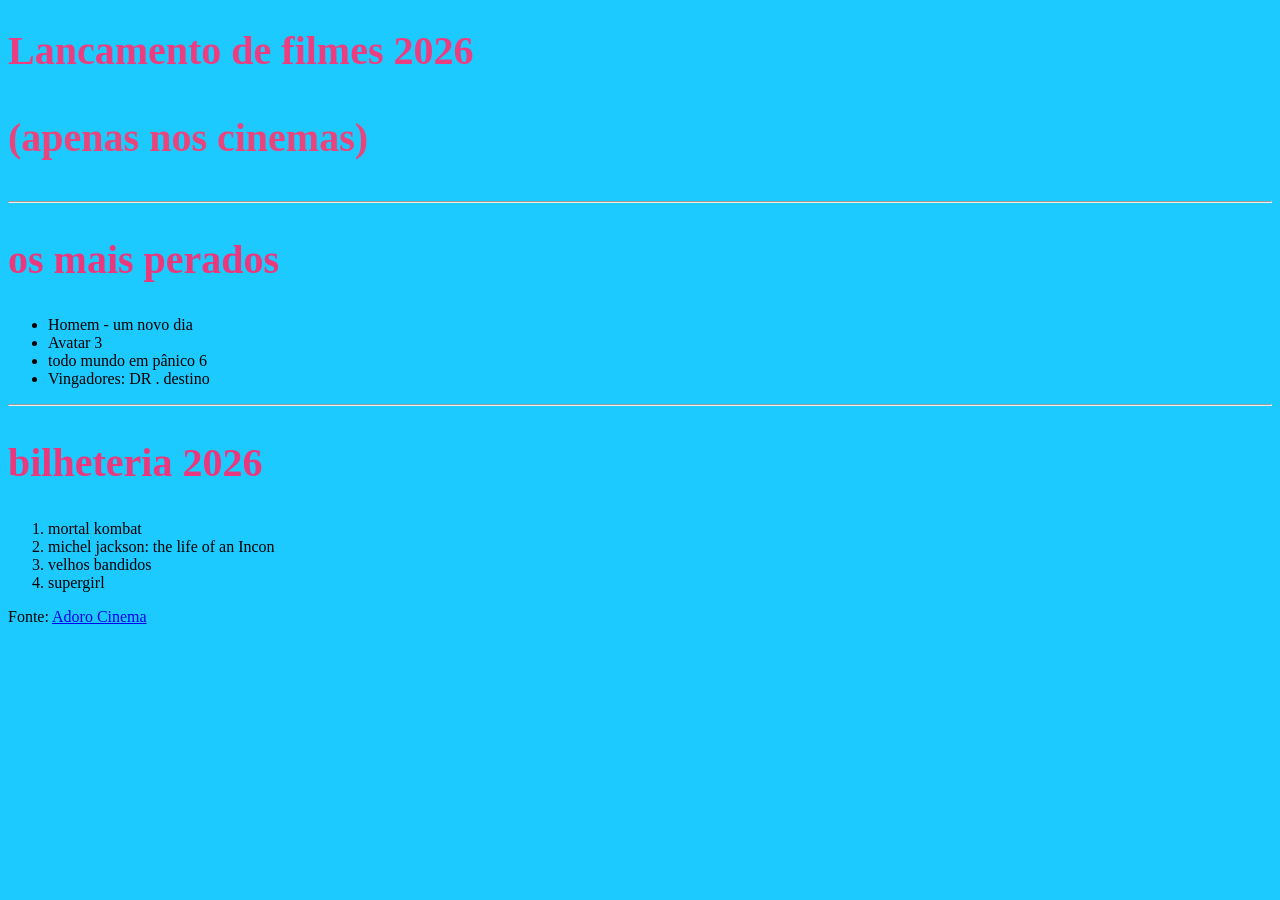
<file: aula01/atividade01/index.html>
<!DOCTYPE html>
<html lang="pt-br">
<head>
    <meta charset="UTF-8">
    <meta name="viewport" content="width=device-width, initial-scale=1.0">
    <title>minha primeira pagina</title>
    <link rel="stylesheet" href="CSS/style.css">
</head>
<body>
    <h1>Lancamento de filmes 2026</h1>
    <h3>(apenas nos cinemas)</h3>
    <hr>
    <h2>os mais perados</h2>
    <ul> <!-- olaaa-->
        <li>Homem - um novo dia</li>
        <li>Avatar 3</li>
        <li>todo mundo em pânico 6</li>
        <li>Vingadores: DR . destino</li>
        </ul>
        <hr>
        <h2>bilheteria 2026</h2>
        <ol>
        <li>mortal kombat</li>
        <li>michel jackson: the life of an Incon</li>
        <li>velhos bandidos</li>
        <li>supergirl</li>
        </ol>
<p>Fonte: <a href="https://www.adorocinema.com/filmes/filmes-mais-aguardados/">Adoro Cinema</a></p>
</body>
</html>
</file>
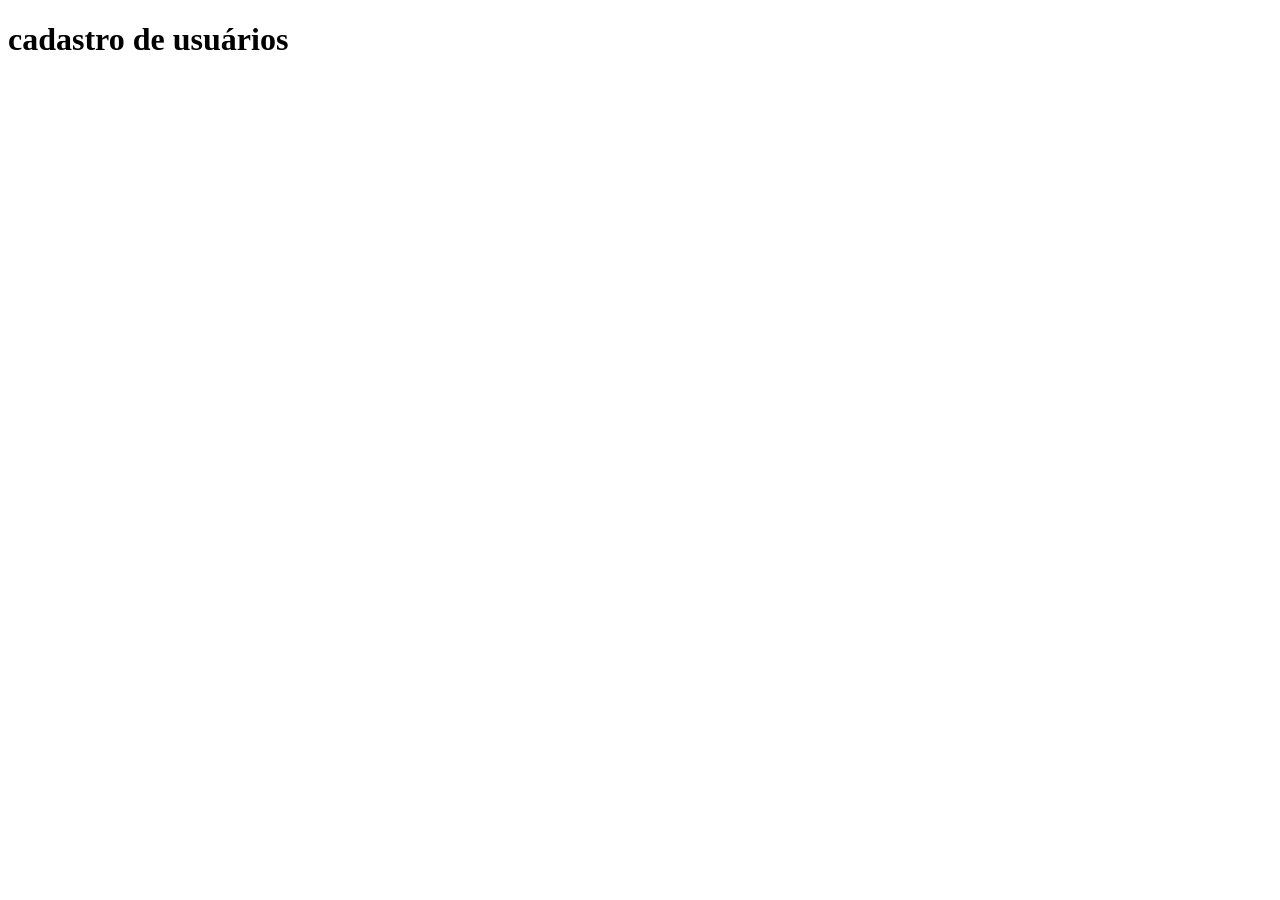
<file: aula02/ativadade02/index.html>
<!DOCTYPE html>
<html lang="en">
<head>
    <meta charset="UTF-8">
    <meta name="viewport" content="width=device-width, initial-scale=1.0">
    <title>Document</title>
</head>
<body>
    <main>
<h1> cadastro de usuários </h1>
<form action = "#" method = "post">
    <!-- campos serao adicionados aqui -->
</form>
    </main>
     <h1></h1> 
    
</body>
</html>
</file>
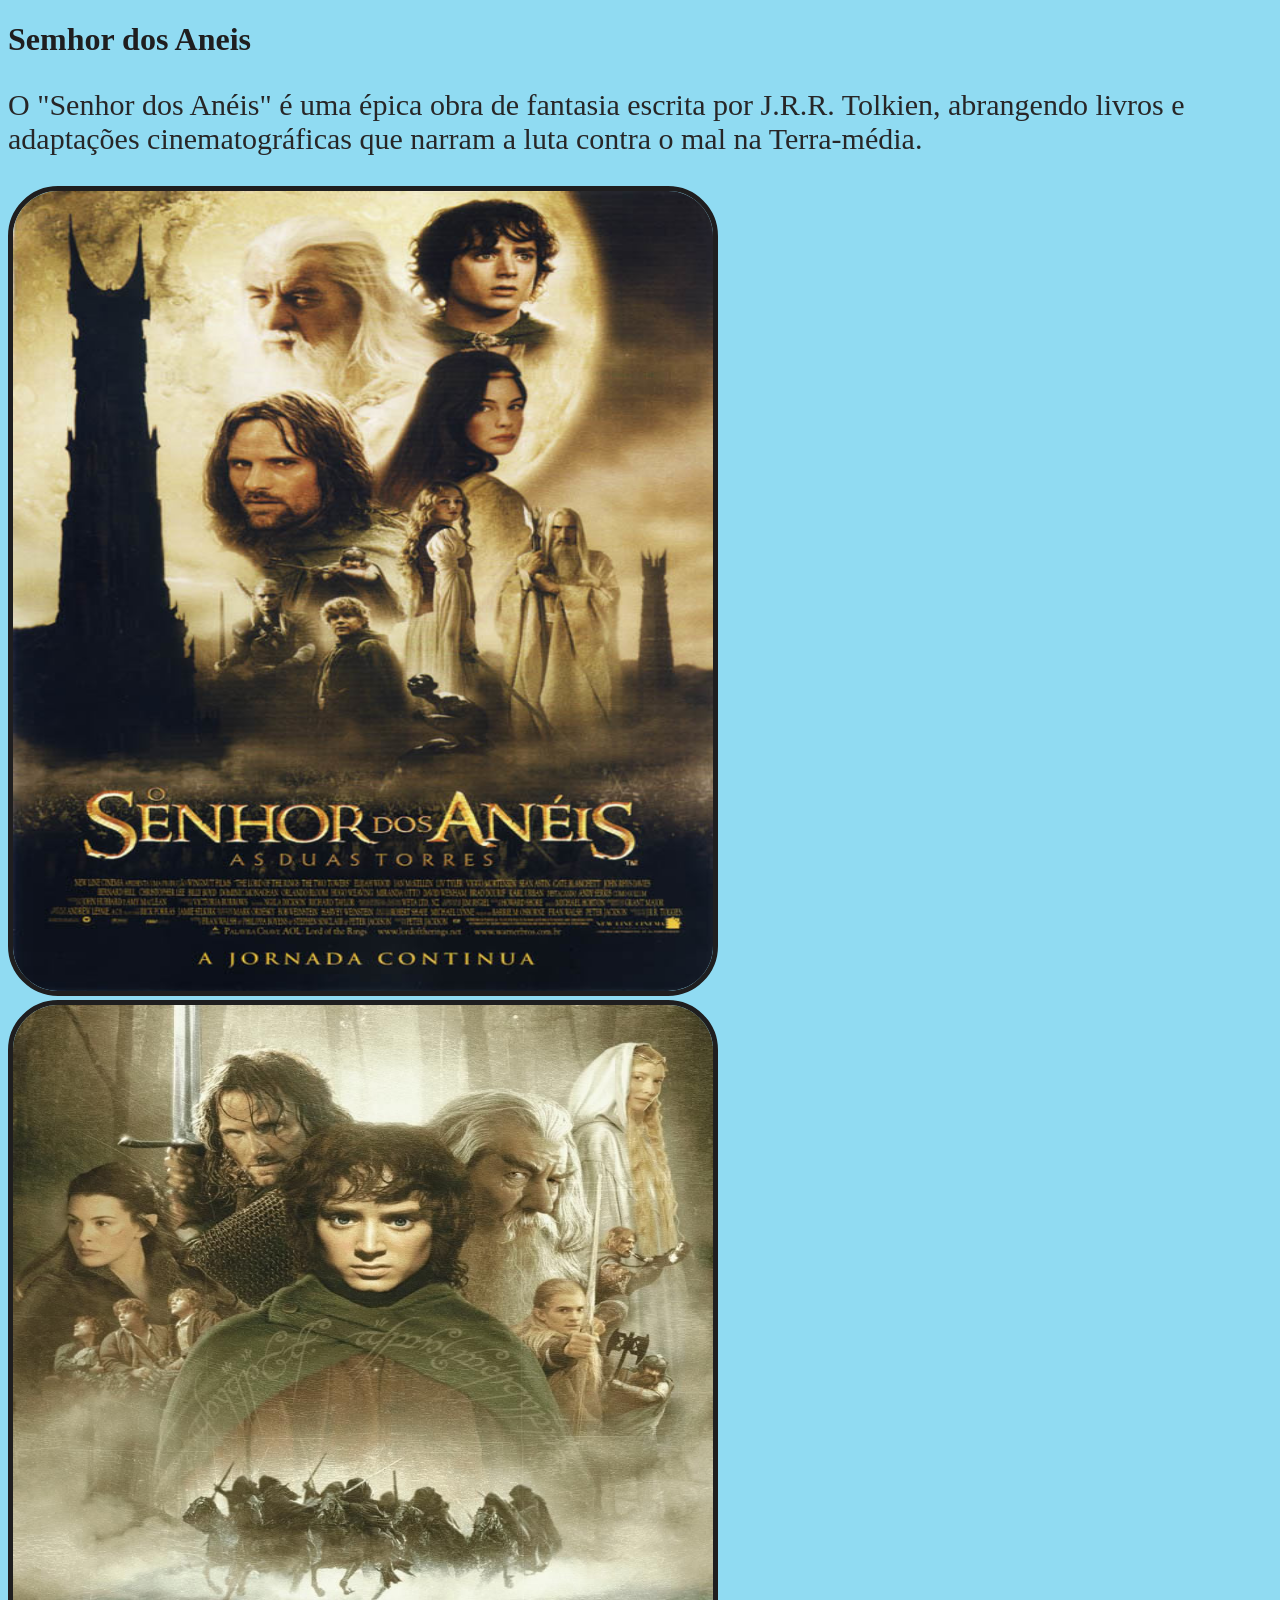
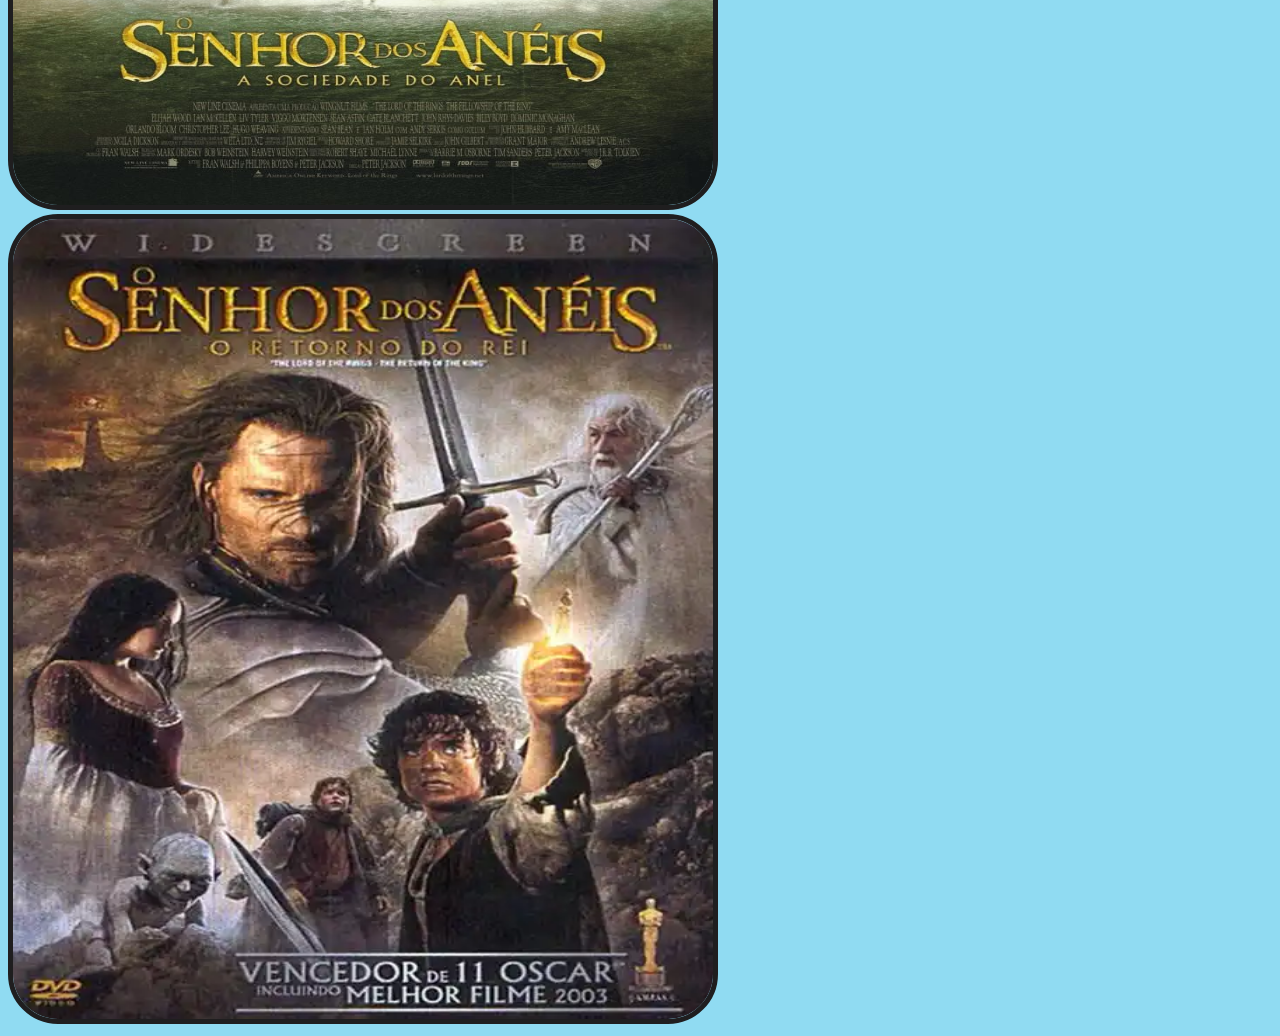
<file: aula03/atividade01/index.html>
<!DOCTYPE html>
<html lang="en">
<head>
    <meta charset="UTF-8">
    <meta name="viewport" content="width=device-width, initial-scale=1.0">
    <link rel="shortcut icon" href="./img/icone.png" type="image/x-icon">
    <title>semhor dos aneis</title>
    <link rel="stylesheet" href="./css/style.css">
</head>
<body>
    <h1>Semhor dos Aneis</h1>
<p>
    O "Senhor dos Anéis" é uma épica obra de fantasia escrita por J.R.R. Tolkien, abrangendo livros e adaptações cinematográficas que narram a luta contra o mal na Terra-média.
</p>
<img src ="./img/poster2.jpg" alt="cartaz do filme as duas torres">
<img src ="./img/poster1.jpg" alt="cartaz do filme A sociedade do anel">
<img src ="./img/poster3.webp" alt="cartaz do filme O retorno do rei">







</body>
</html>
</file>
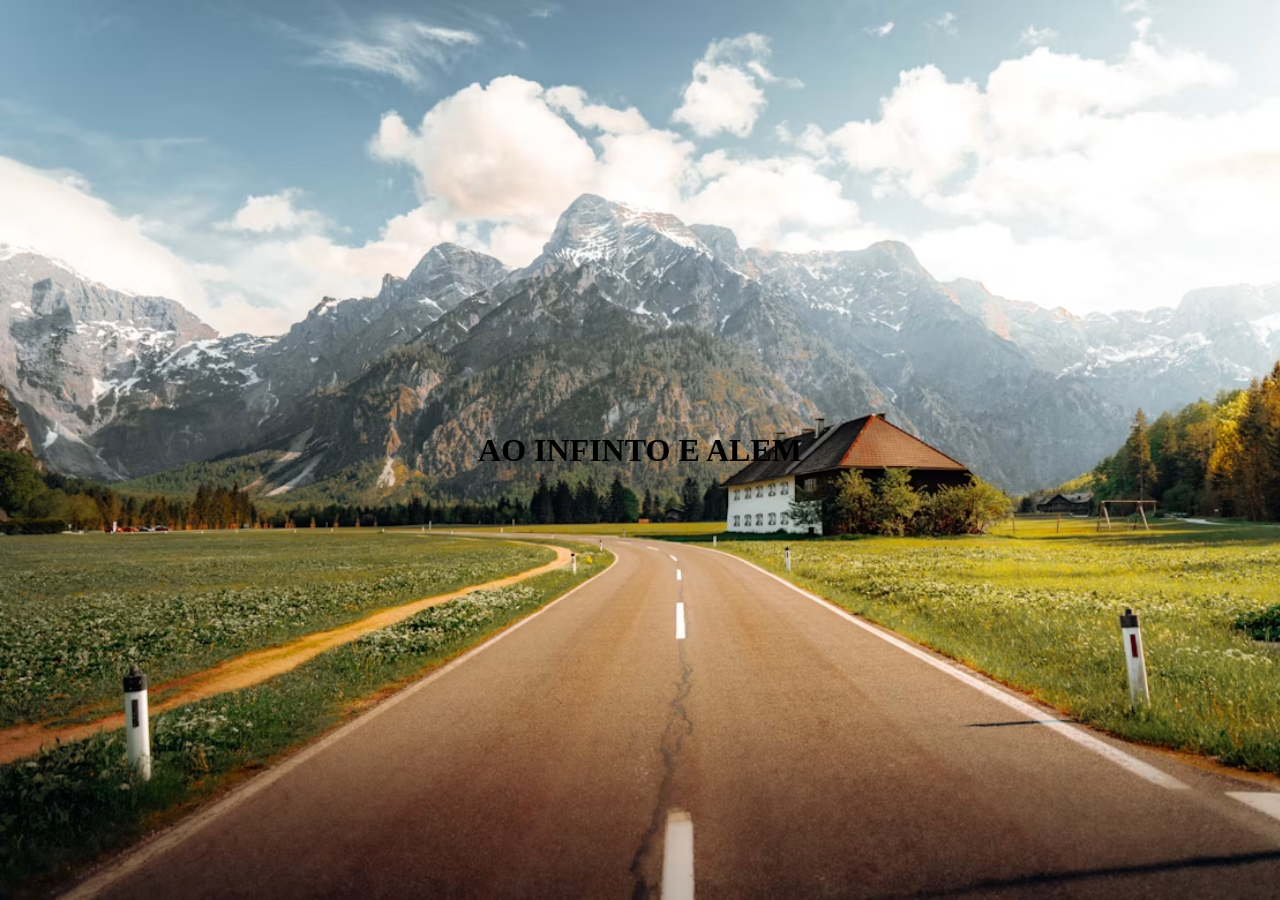
<file: aula03/atividade02/index.html>
<!DOCTYPE html>
<html lang="en">
<head>
    <meta charset="UTF-8">
    <meta name="viewport" content="width=device-width, initial-scale=1.0">
    <link rel="stylesheet" href="./css/style.css">
    <link rel="icon" type="image/x-icon" href="./img/plane_4635448.png">
    <title>foto dfe abertura</title>
</head>
<body>
   
<div class="fundo">
 <h1>AO INFINTO E ALEM</h1>
</div>    

</body>
</html>
</file>
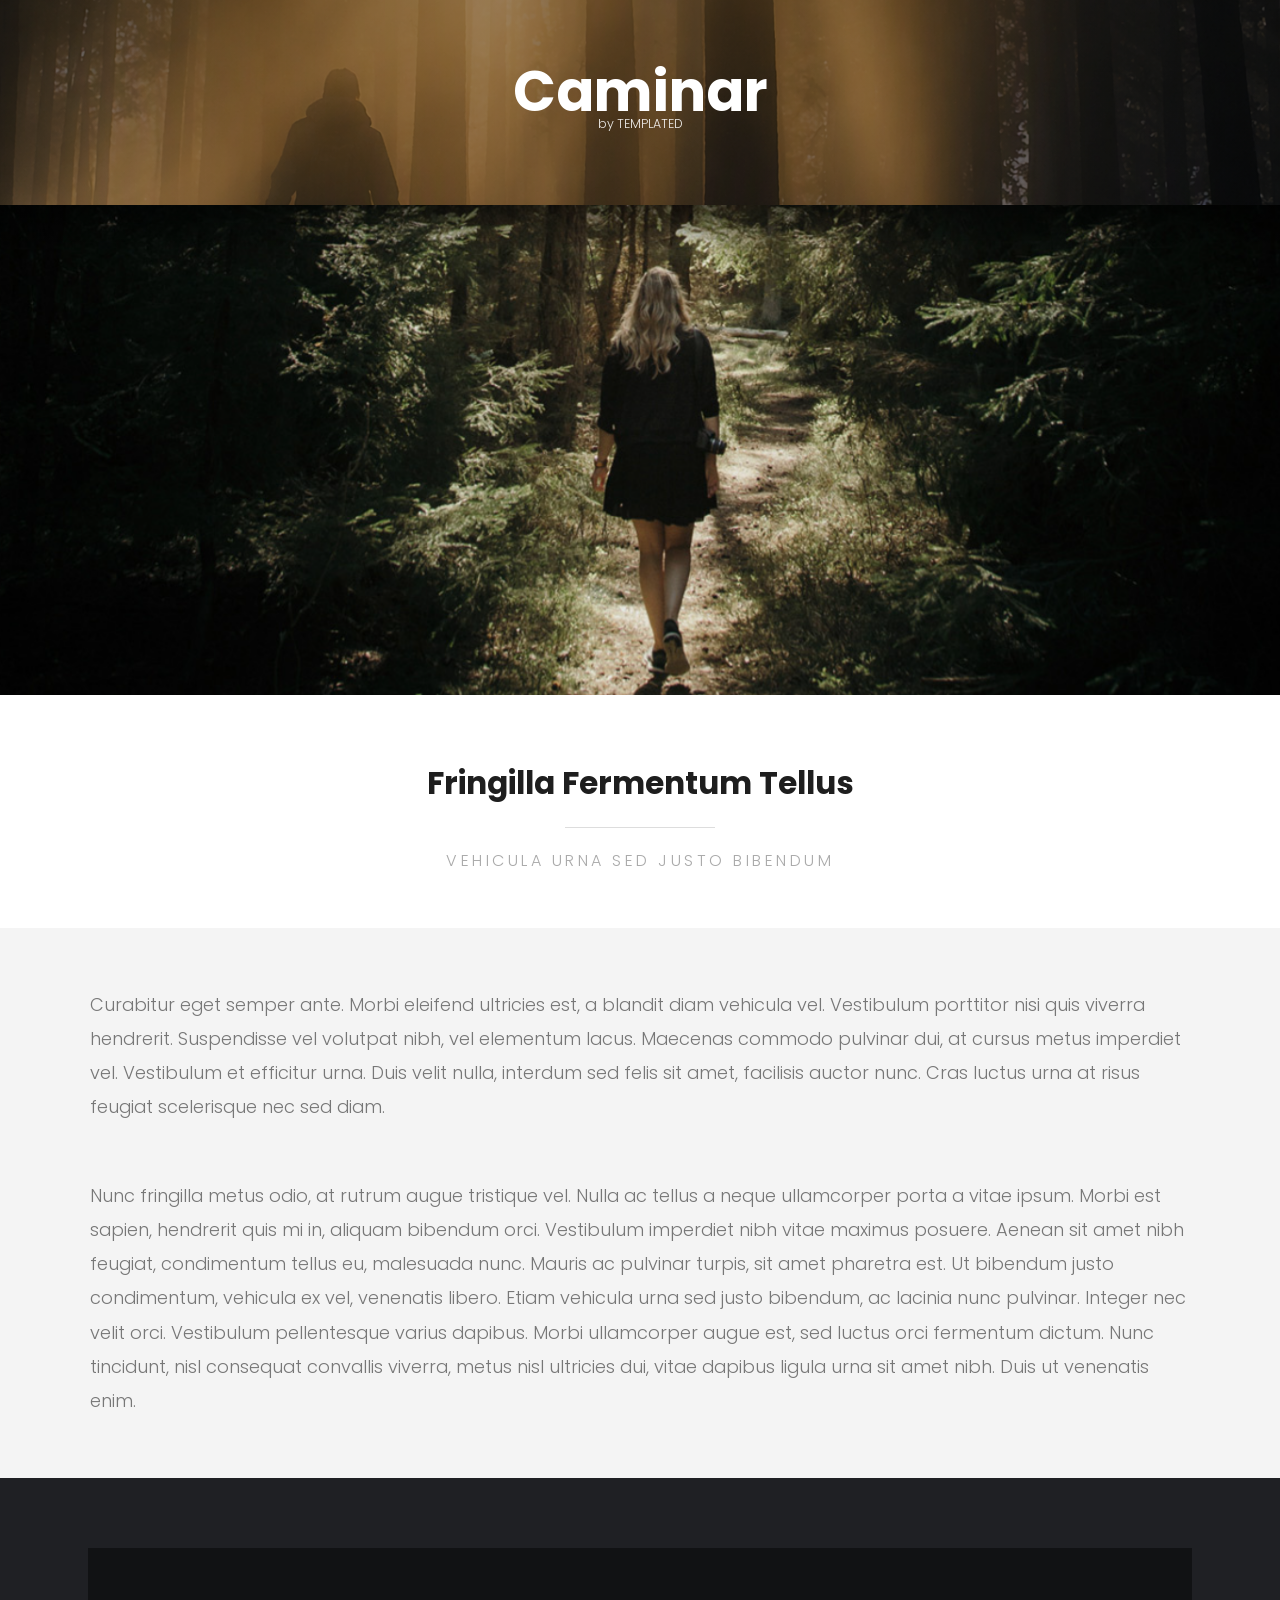
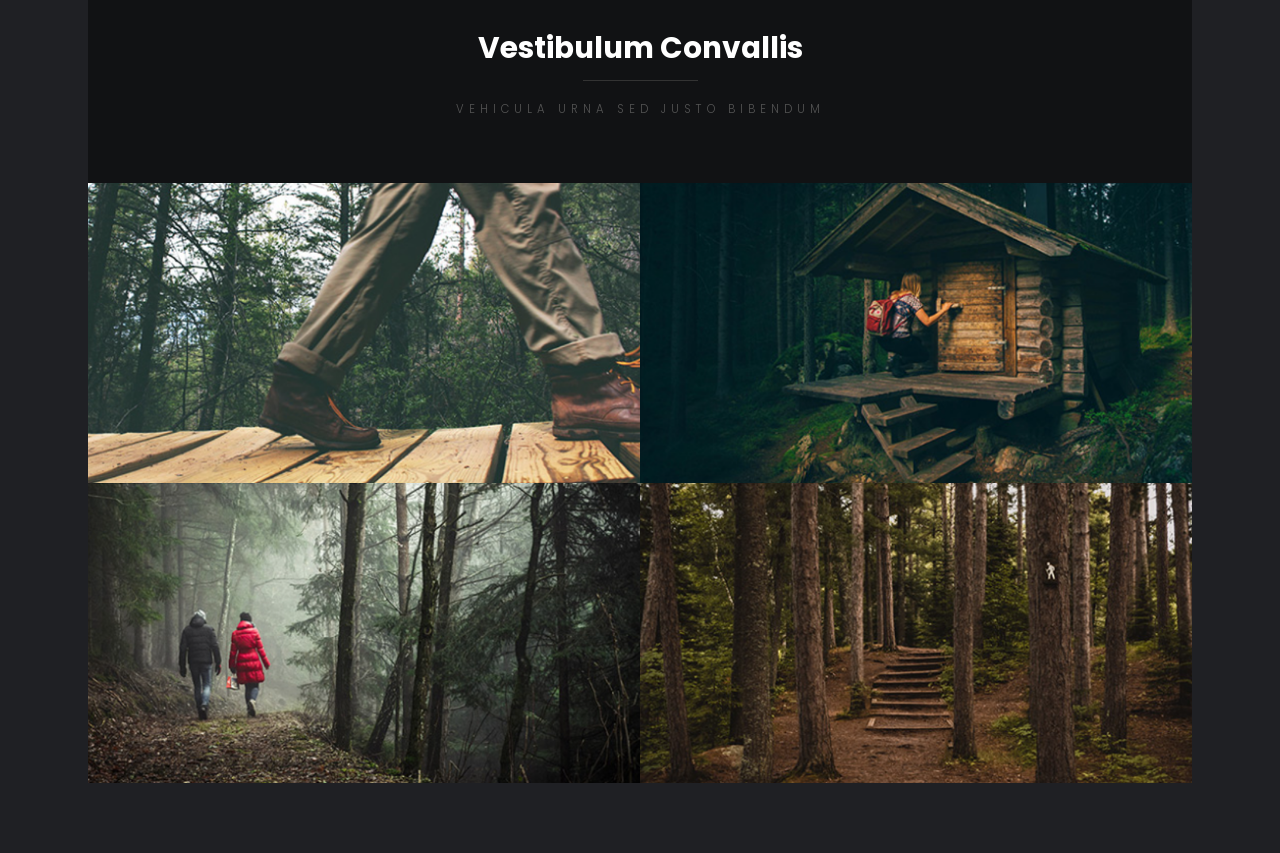
<file: aula04/atividade01/index.html>
<!DOCTYPE html>
<html lang="pt-br">
<head>
    <meta charset="UTF-8">
    <meta name="viewport" content="width=device-width, initial-scale=1.0">
    <link rel="stylesheet" href="css/style.css">
</head>
<body>
    <title>Caminar</title>
</head>
<body>
 
    <header class="fundo">
        <div class="texto-topo">
            <h1>Caminar</h1>
            <h2>by TEMPLATED</h2>
        </div>
    </header>
 
    <section class="imagem-principal">
        <img src="img/Designer2.png" alt="Imagem Principal">
    </section>
 
    <section class="secao-titulo">
    <h2>Fringilla Fermentum Tellus</h2>
    <hr>
    <p>VEHICULA URNA SED JUSTO BIBENDUM</p>
    </section>
 
    <section class="secao-texto">
    <p>
        Curabitur eget semper ante. Morbi eleifend ultricies est, a blandit diam vehicula vel. Vestibulum porttitor nisi quis viverra hendrerit. Suspendisse vel volutpat nibh, vel elementum lacus. Maecenas commodo pulvinar dui, at cursus metus imperdiet vel. Vestibulum et efficitur urna. Duis velit nulla, interdum sed felis sit amet, facilisis auctor nunc. Cras luctus urna at risus feugiat scelerisque nec sed diam.
    </p>
    <br>
    <p>
        Nunc fringilla metus odio, at rutrum augue tristique vel. Nulla ac tellus a neque ullamcorper porta a vitae ipsum. Morbi est sapien, hendrerit quis mi in, aliquam bibendum orci. Vestibulum imperdiet nibh vitae maximus posuere. Aenean sit amet nibh feugiat, condimentum tellus eu, malesuada nunc. Mauris ac pulvinar turpis, sit amet pharetra est. Ut bibendum justo condimentum, vehicula ex vel, venenatis libero. Etiam vehicula urna sed justo bibendum, ac lacinia nunc pulvinar. Integer nec velit orci. Vestibulum pellentesque varius dapibus. Morbi ullamcorper augue est, sed luctus orci fermentum dictum. Nunc tincidunt, nisl consequat convallis viverra, metus nisl ultricies dui, vitae dapibus ligula urna sit amet nibh. Duis ut venenatis enim.
    </p>
    </section>
 
    <section class="secao-galeria">
    <div class="galeria-container">
 
        <div class="galeria-titulo">
            <h2>Vestibulum Convallis</h2>
            <hr>
            <p>VEHICULA URNA SED JUSTO BIBENDUM</p>
        </div>
 
        <div class="galeria-imagens">
            <img src="img/Designer3.png" alt="Imagem 1">
            <img src="img/Designer4.png" alt="Imagem 2">
            <img src="img/Designer5.png" alt="Imagem 3">
            <img src="img/Designer6.png" alt="Imagem 4">
        </div>
 
    </div>
    </section>
</body>
</html>
</file>
<file: aula01/atividade01/CSS/style.css>
body {
    background-color:rgb(29, 202, 255);
}
    h1{
        color:rgb(236, 61, 128);
        font-size: 40px;
    }
    h2{
        color:hsl(337, 82%, 57%);
        font-size: 40px;
    }
    h3{
        color:rgb(233, 68, 123);
        font-size: 40px;
    }
</file>
<file: aula03/atividade01/css/style.css>
h1{
    color: #1f1e1f;
}
p{
    color: #272627;
    font-size: 30px; 
}
body{
    background-color: #40c1e993;
}
img{
    width: 700px;
    height: 800px;
    border-radius:50px;
    border: 5px solid #1f1e1f;
}
</file>
<file: aula03/atividade02/css/style.css>
@import url('https://fonts.googleapis.com/css2?family=Black+Ops+One&display=swap');



body{
    margin: 0;
    
}





.fundo{
    background-image: url('../img/fundo.avif');
height: 100vh;
width: 100vw;
background-size: cover;
align-content: center;
Text-align: center;
}
texto{
    color: rgb(240, 234, 234);
    font-size: 50px;
    font-family: center;
   font-family: "Black Ops One", system-ui;
  
}
</file>
<file: aula04/atividade01/css/style.css>
@import url('https://fonts.googleapis.com/css2?family=Poppins:ital,wght@0,100;0,200;0,300;0,400;0,500;0,600;0,700;0,800;0,900;1,100;1,200;1,300;1,400;1,500;1,600;1,700;1,800;1,900&display=swap');
@import url('https://fonts.googleapis.com/css2?family=DM+Sans:ital,opsz,wght@0,9..40,100..1000;1,9..40,100..1000&display=swap');
* {
    margin: 0;
    padding: 0;
    box-sizing: border-box;
}
 
body {
    font-family: 'Poppins', sans-serif;
    background-color: #fff;
}
 
.fundo {
    height: 205px;
 
    background-image: linear-gradient(
        rgba(0, 0, 0, 0.35),
        rgba(0, 0, 0, 0.35)
    ), url('../img/Designer.png');
 
    background-size: cover;
    background-position: center 65%;
    background-repeat: no-repeat;
 
    display: flex;
    justify-content: center;
    align-items: center;
    text-align: center;
}
 
.texto-topo {
    transform: translateY(-3px);
}
 
.texto-topo h1 {
    font-family: 'Poppins', sans-serif;
    font-size: 3.5rem;
    font-weight: 700;
    color: #fff;
    line-height: 0.9;
}
 
.texto-topo h2 {
    font-family: 'Poppins', sans-serif;
    font-size: 0.78rem;
    font-weight: 300;
    color: rgba(255, 255, 255, 0.9);
    line-height: 1.2;
}
 
.imagem-principal img {
    width: 100%;
    display: block;
}
 
.imagem-principal {
    position: relative;
}
 
.imagem-principal::before {
    content: "";
    position: absolute;
    top: 0;
    left: 0;
    width: 100%;
    height: 45px;
    background: linear-gradient(
        to bottom,
        rgba(0, 0, 0, 0.55),
        rgba(0, 0, 0, 0)
    );
    z-index: 1;
}
 
.imagem-principal img {
    width: 100%;
    display: block;
}
 
 
.secao-titulo {
    background-color: #fff;
    text-align: center;
    padding: 65px 20px 55px;
}
 
.secao-titulo h2 {
    font-family: 'Poppins', sans-serif;
    font-size: 1.95rem;
    font-weight: 700;
    color: #1e1e1e;
    margin-bottom: 20px;
}
 
.secao-titulo hr {
    width: 150px;
    border: none;
    border-top: 1px solid #ddd;
    margin: 0 auto 20px;
}
 
.secao-titulo p {
    font-family: 'Poppins', sans-serif;
    font-size: 1rem;
    font-weight: 300;
    color: #aaa;
    letter-spacing: 3.5px;
}
 
.secao-texto {
    background-color: #f4f4f4;
    padding: 60px 90px;
}
 
.secao-texto p {
    font-family: 'Poppins', sans-serif;
    font-size: 1.12rem;
    font-weight: 300;
    color: #777;
    line-height: 1.9;
    margin-bottom: 30px;
}
 
.secao-texto p:last-child {
    margin-bottom: 0;
}
 
 
.secao-galeria {
    background-color: #1f2024;
    padding: 70px 88px 70px;
}
 
.galeria-container {
    background-color: #111214;
    width: 100%;
    margin: 0 auto;
}
 
.galeria-titulo {
    text-align: center;
    padding: 85px 20px 65px;
}
 
.galeria-titulo h2 {
    font-family: 'Poppins', sans-serif;
    font-size: 1.85rem;
    font-weight: 700;
    color: #fff;
    margin-bottom: 18px;
    line-height: 1;
}
 
.galeria-titulo hr {
    width: 115px;
    border: none;
    border-top: 1px solid #333;
    margin: 0 auto 20px;
}
 
.galeria-titulo p {
    font-family: 'Poppins', sans-serif;
    font-size: 0.72rem;
    font-weight: 300;
    letter-spacing: 5px;
    color: #555;
}
 
.galeria-imagens {
    display: grid;
    grid-template-columns: repeat(2, 1fr);
}
 
.galeria-imagens img {
    width: 100%;
    height: 300px;
    object-fit: cover;
    display: block;
}
</file>
